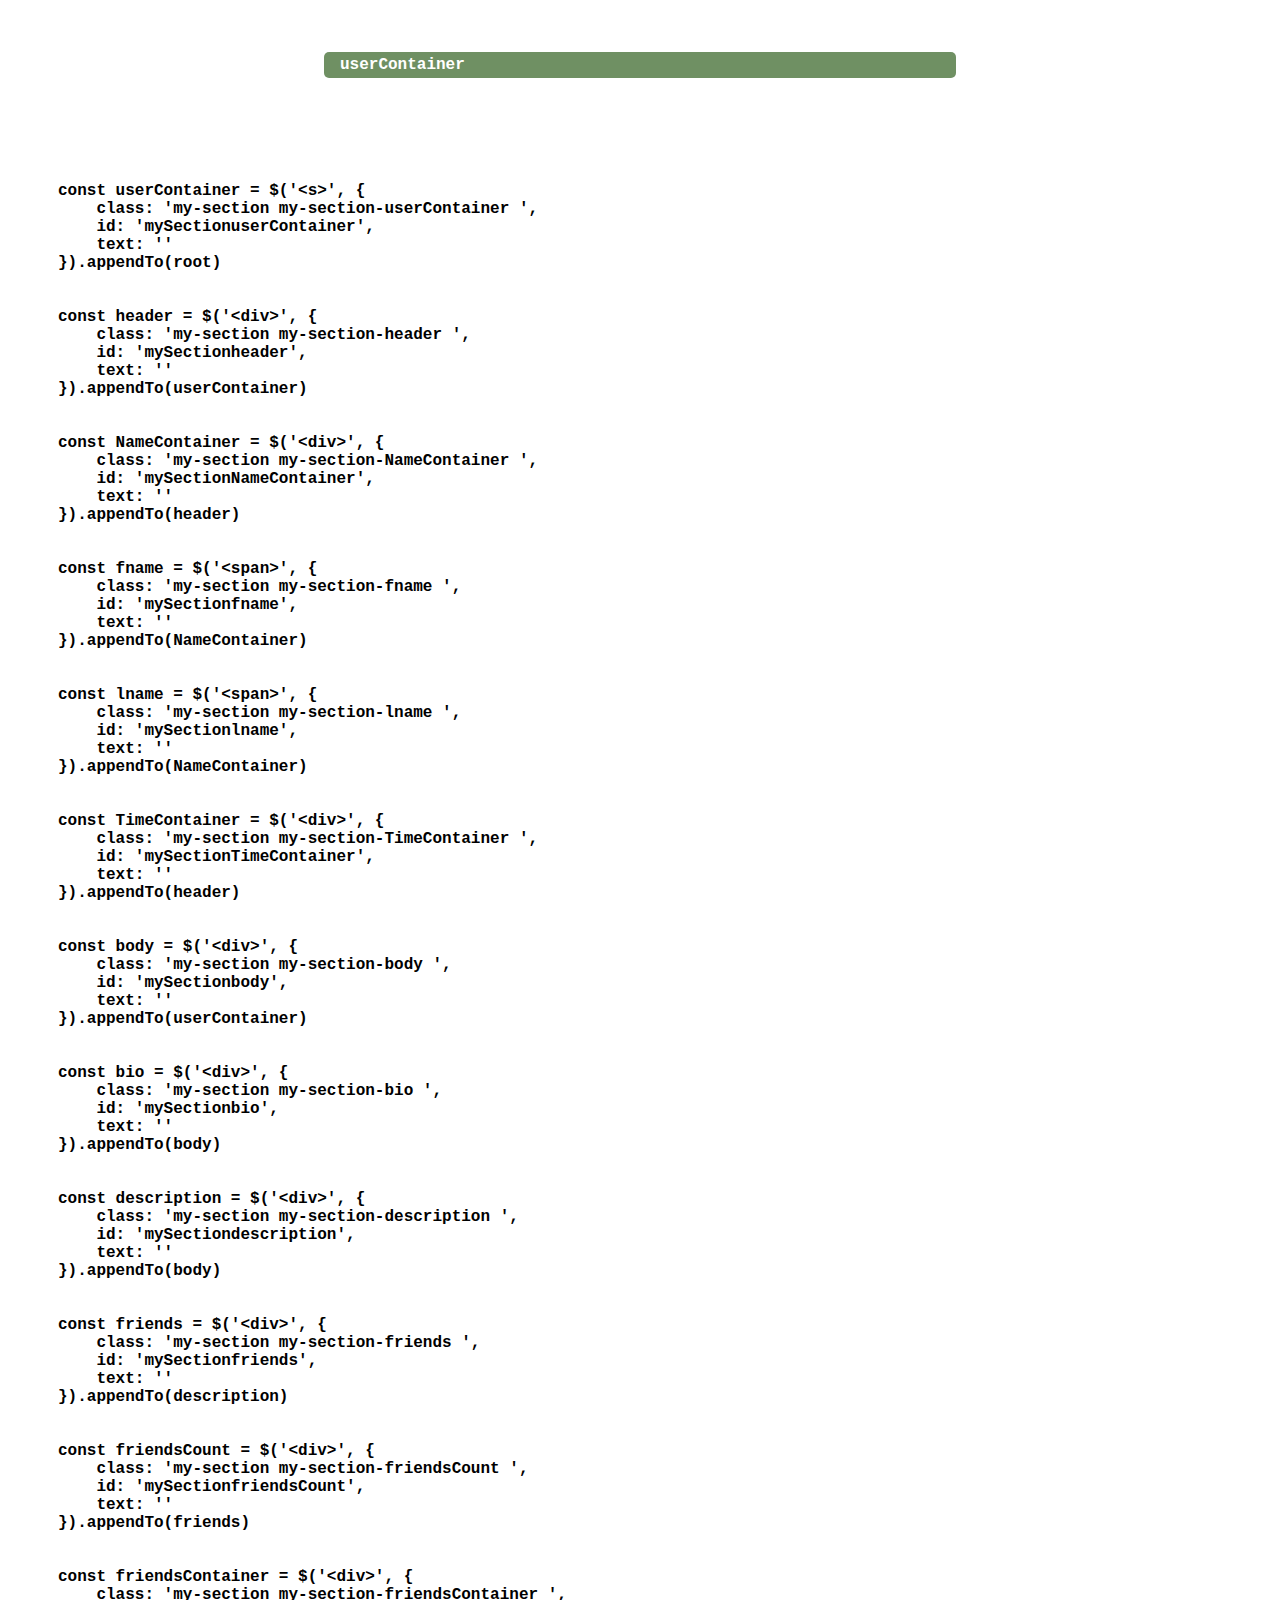
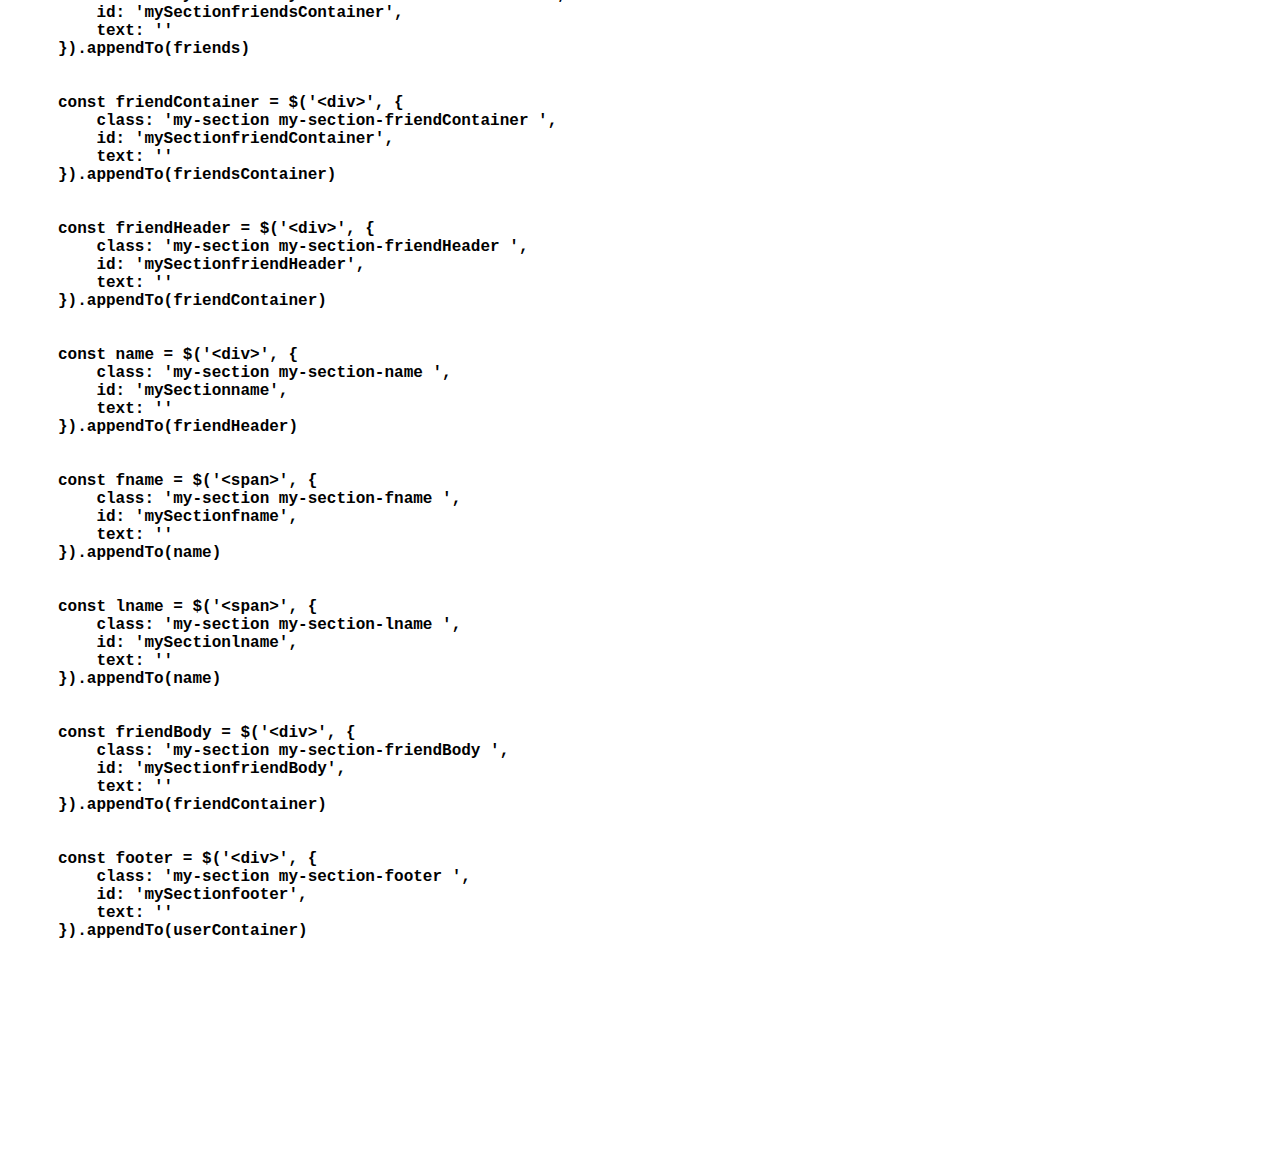
<file: Jquery Nested Generator/index.html>
<!DOCTYPE html>
<html lang="en">

<head>
    <meta charset="UTF-8">
    <script src="https://ajax.googleapis.com/ajax/libs/jquery/3.5.1/jquery.min.js"></script>
    <meta name="viewport" content="width=device-width, initial-scale=1.0">
    <title>Components Generator </title>
    <link rel="stylesheet" href="style.css">
</head>

<body>

    <pre id="bluePrint"></pre>
    <pre id="content"></pre>
    <div style="margin: 60px;"></div>
    <script src="main.js"></script>
</body>

</html>
</file>
<file: Jquery Nested Generator/style.css>
#content {
    margin: 50px;
    border-radius: 15px;
    font-size: large;
    font-weight: bold;
}

#t0 {
    background-color: #6f9063;
    width: 600px;
    overflow: hidden;
    margin: auto;
    padding: 16px;
    border-radius: 5px;
    cursor: pointer;
    color: white;
}

#bluePrint {
    font-weight: bold;
    font-size: large;
    padding: 36px;
    -webkit-touch-callout: none;
    -webkit-user-select: none;
    -khtml-user-select: none;
    -moz-user-select: none;
    -ms-user-select: none;
    user-select: none;
}
</file>
